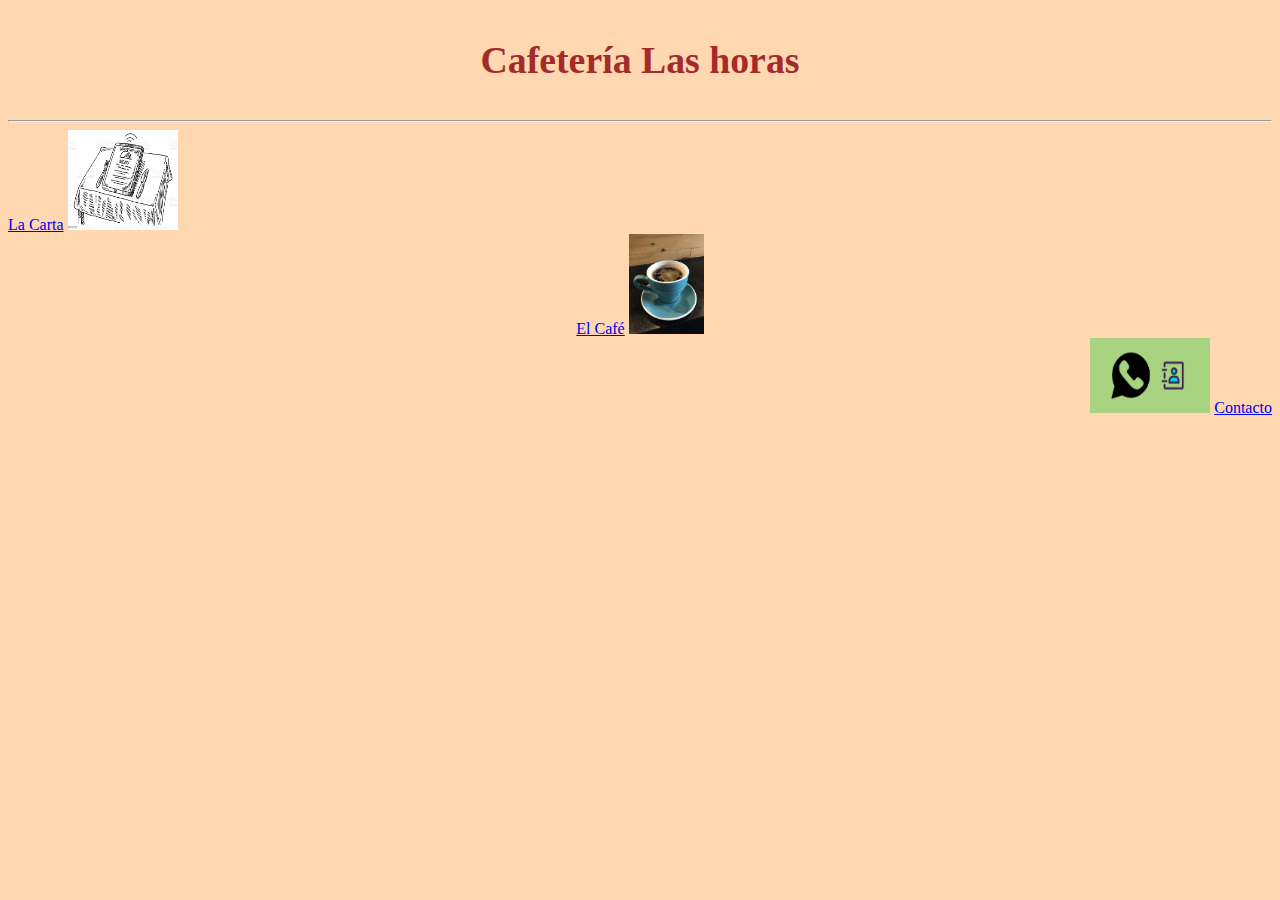
<file: cafeteria/index.html>
<!DOCTYPE html>
<html lang="en">

<head>
    <meta charset="UTF-8">
    <meta name="viewport" content="width=device-width, initial-scale=1.0">
    <title>Document</title>
    <link rel="stylesheet" href="style1.css">
</head>

<body>
    <header>
        <p class="centrado">
            Cafetería Las horas
        </p>
        <hr>
    </header>
    <main>
        <a href="lacarta.html">La Carta</a>
        <img class="fotouno" src="img/menu.jpeg" alt="cafe2" width="110px" height="100px">


        <div class="divuno">
            <a href="elcafe.html">El Café</a>
            <img src="img/external-content.duckduckgo.com.jpeg" alt="cafe" width="75px" height="100px">
        </div>

        <div class="divdos">
            
            <img src="img/contacto.jpeg" alt="contacto" width="120px" height="75px" >
            <a href="contacto.html">Contacto</a>
     </div>
    </main>





</body>

</html>
</file>
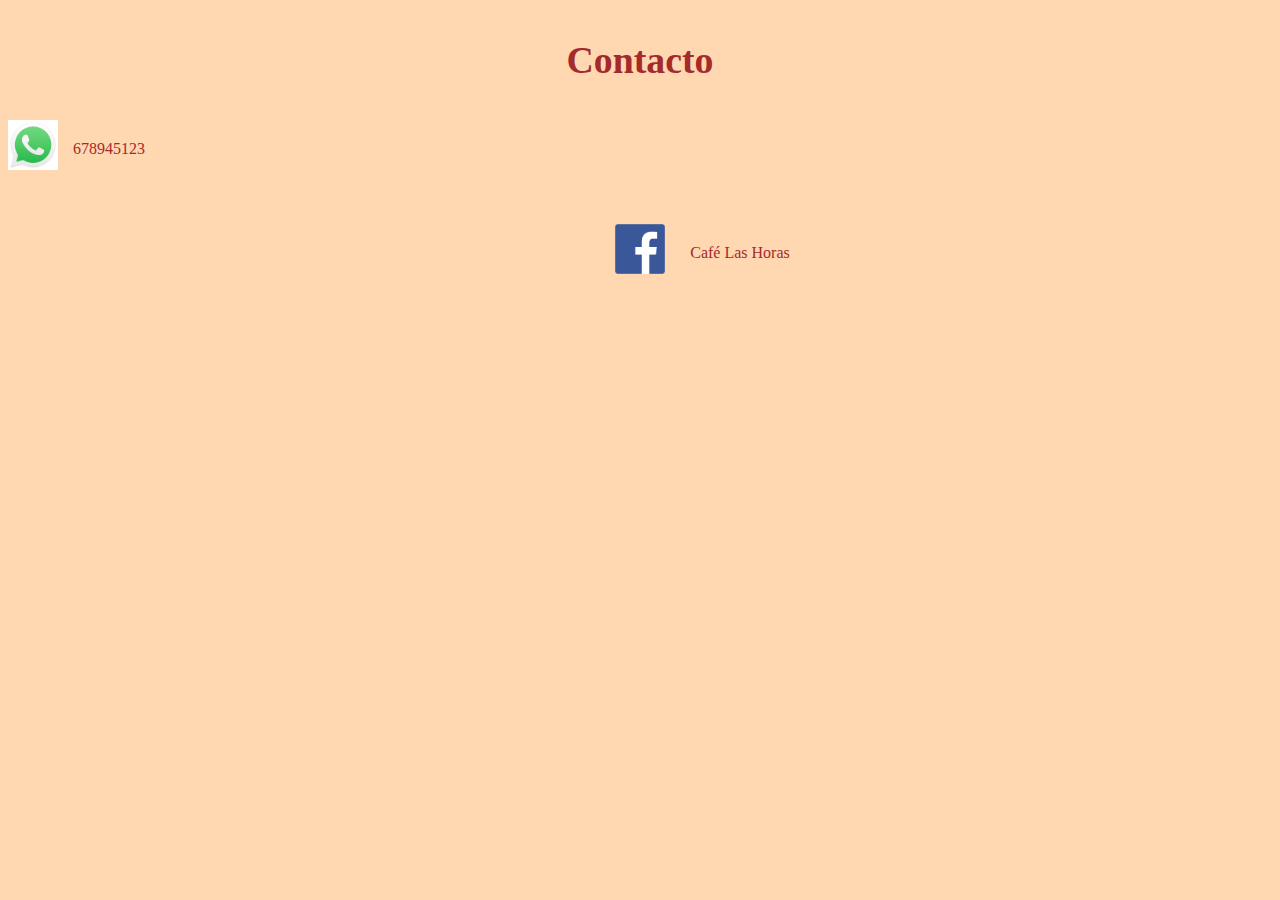
<file: cafeteria/contacto.html>
<!DOCTYPE html>
<html lang="en">
<head>
    <meta charset="UTF-8">
    <meta http-equiv="X-UA-Compatible" content="IE=edge">
    <meta name="viewport" content="width=device-width, initial-scale=1.0">
    <title>Document</title>
    <link rel="stylesheet" href="style1.css">
</head>
<body>
    <p class="centrado">
        Contacto
    </p> 
    
    <div class="divtres">
        <img src="img/whatsapp.jpeg" alt="whastapp" width="50px" height="50px">
        <p class="wha">678945123</p>
    </div>

    <div class="divcuatro">
        <img src="img/facebook.png" alt="facebook" width="50px" height="50px">
        <p class="face">Café Las Horas</p>
    </div>
    
    
</body>
</html>
</file>
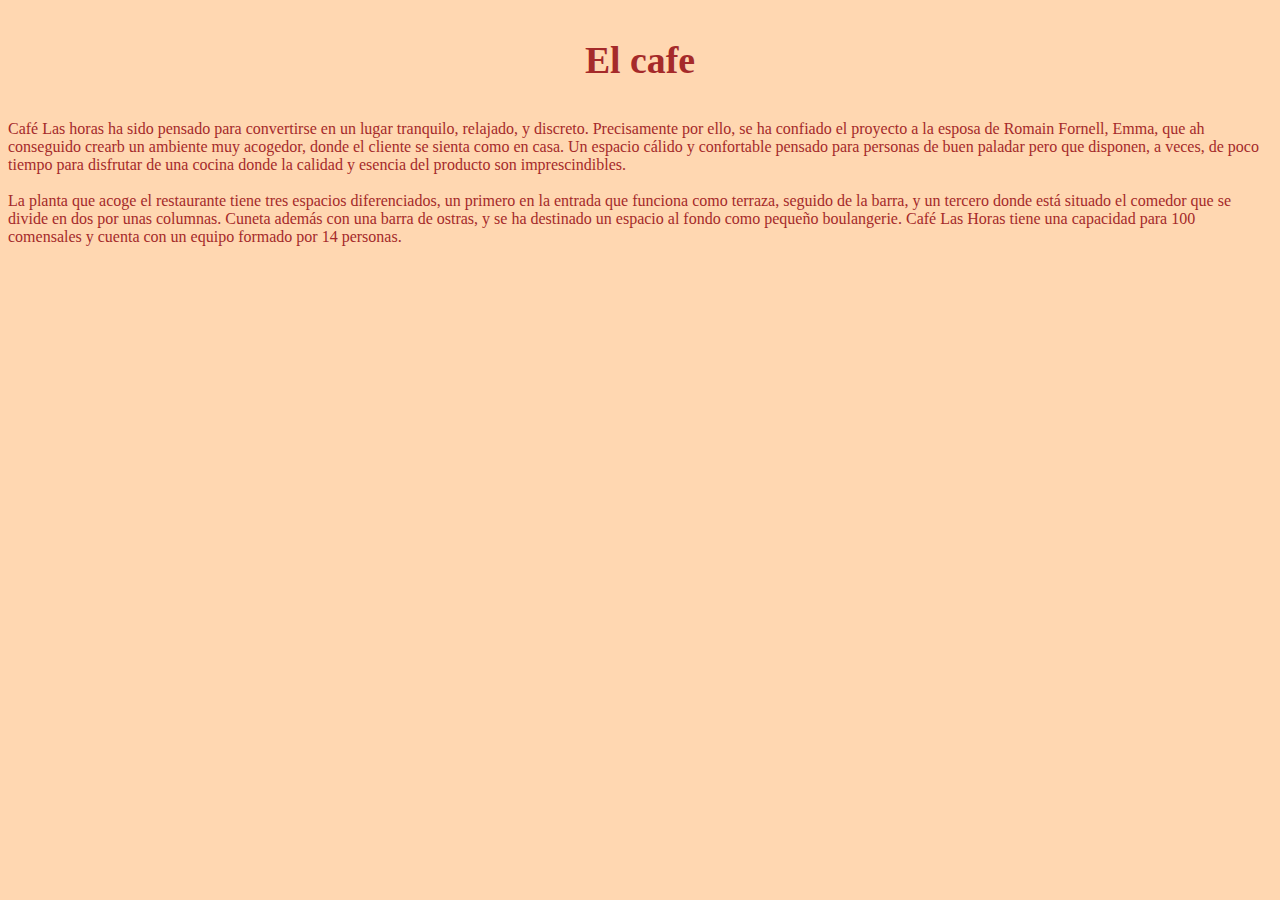
<file: cafeteria/elcafe.html>
<!DOCTYPE html>
<html lang="en">
<head>
    <meta charset="UTF-8">
    <meta http-equiv="X-UA-Compatible" content="IE=edge">
    <meta name="viewport" content="width=device-width, initial-scale=1.0">
    <title>Document</title>
    <link rel="stylesheet" href="style1.css">
</head>
<body>
    <p class="centrado">
        El cafe
    </p>
    
    Café Las horas ha sido pensado para convertirse en un lugar tranquilo, relajado, y discreto. Precisamente por ello, se ha confiado el proyecto a la esposa de Romain Fornell, Emma, que ah conseguido crearb un ambiente muy acogedor, donde el cliente se sienta como en casa. Un espacio cálido y confortable pensado para personas de buen paladar pero que disponen, a veces, de poco tiempo para disfrutar de una cocina donde la calidad y esencia del producto son imprescindibles.
    <br>
    <br>
    La planta que acoge el restaurante tiene tres espacios diferenciados, un primero en la entrada que funciona como terraza, seguido de la barra, y un tercero donde está situado el comedor que se divide en dos por unas columnas. Cuneta además con una barra de ostras, y se ha destinado un espacio al fondo como pequeño boulangerie. Café Las Horas tiene una capacidad para 100 comensales y cuenta con un equipo formado por 14 personas.
</body>
</html>
</file>
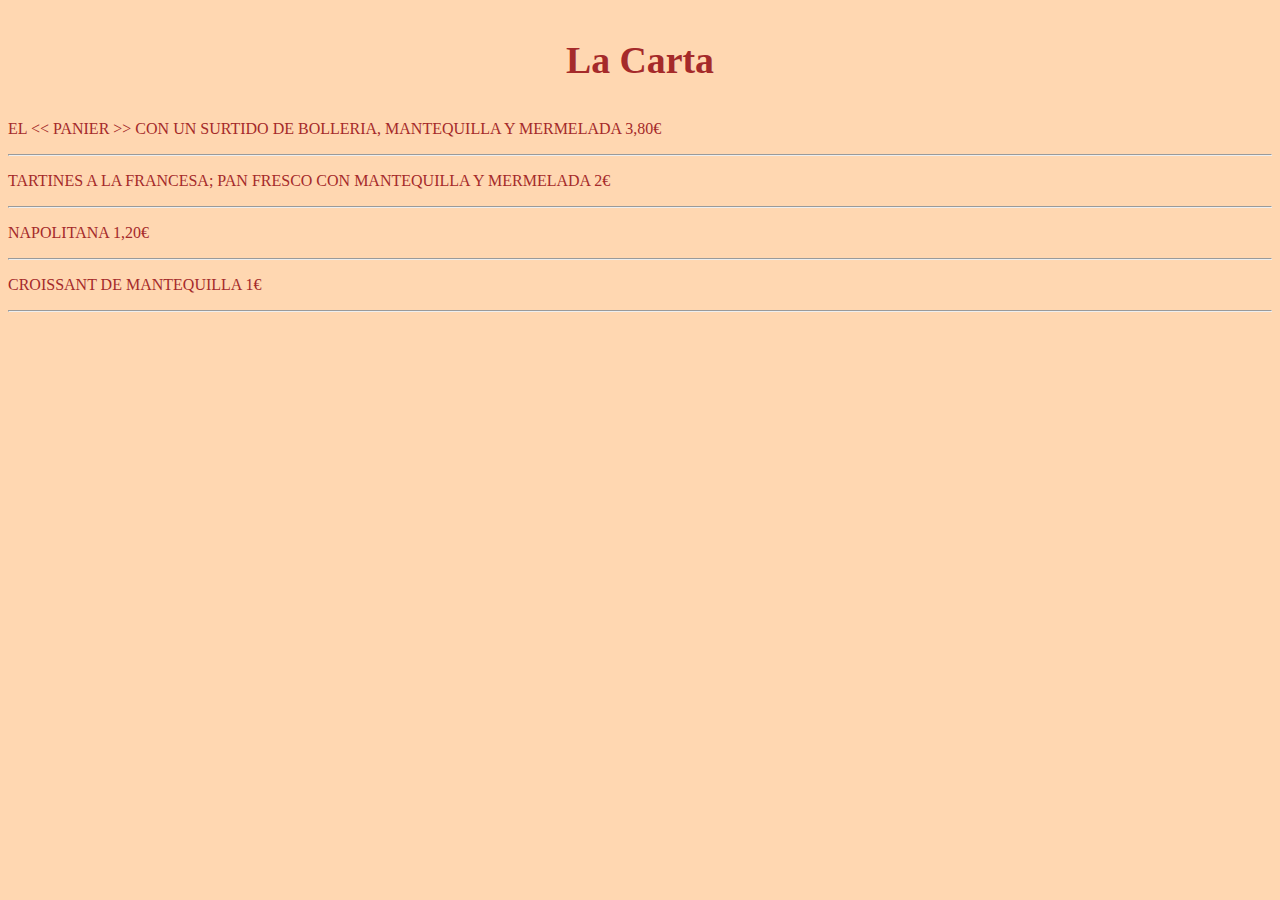
<file: cafeteria/lacarta.html>
<!DOCTYPE html>
<html lang="en">
<head>
    <meta charset="UTF-8">
    <meta name="viewport" content="width=device-width, initial-scale=1.0">
    <title>Document</title>
    <link rel="stylesheet" href="style1.css">
</head>
<body>
    <p class="centrado">
        La Carta
    </p>
    <p>EL << PANIER >> CON UN SURTIDO DE BOLLERIA, MANTEQUILLA Y MERMELADA 3,80€</p>
    <hr>
    <p>TARTINES A LA FRANCESA; PAN FRESCO CON MANTEQUILLA Y MERMELADA 2€</p>
    <hr>
    <p>NAPOLITANA 1,20€</p>
    <hr>
    <p>CROISSANT DE MANTEQUILLA 1€</p>
    <hr>
</body>
</html>
</file>
<file: cafeteria/style1.css>
p.centrado{
    text-align: center;
    color: brown;
    font-weight: bold;
    font-size: 1cm;
}

body{
    background-color: rgb(255, 215, 177);
    color: brown;
}

div.divuno{
    text-align: center;
    color: brown;
}

div.divdos{
    text-align: right;
}


p.wha{
    position: relative;
    left: 65px;
    top: -50px;
}

div.divcuatro {
    text-align: center;
}

p.face{
    position: relative;
    left: 100px;
    top: -50px;
}
</file>
